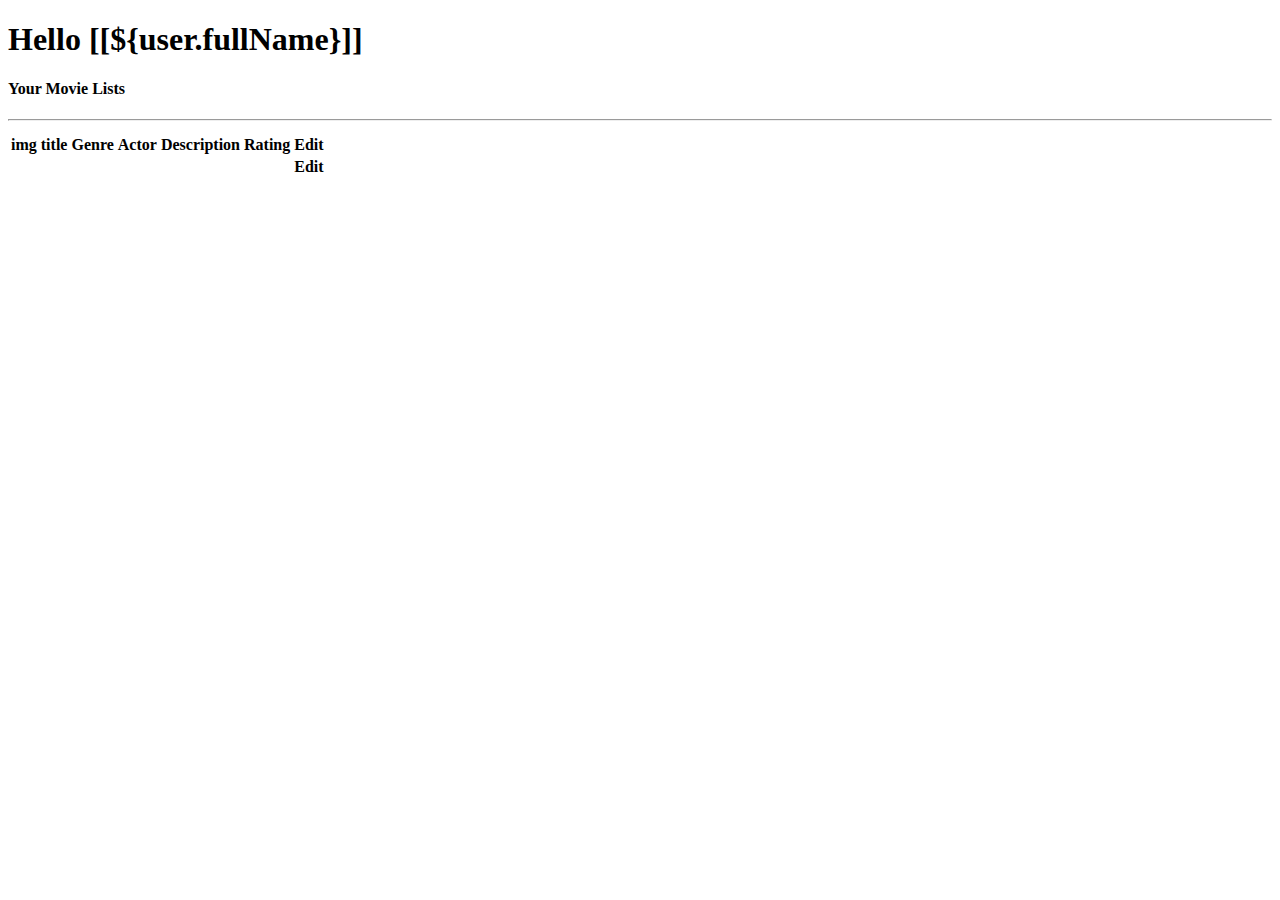
<file: src/main/resources/templates/home/index.html>
<!DOCTYPE html>
<html lang="en">

<head th:replace="layouts :: head (pageTitle = 'Home')">
</head>

<body>
    <nav th:replace="layouts :: nav"></nav>
    <h1>Hello [[${user.fullName}]]</h1>
    <div class="container">
        <div class="jumbotron">
            <div class="row-of-tables">
                <div class="custom-table">
                    <h4>Your Movie Lists</h4>
                    <hr>
                    <table class="table table-bordered table-striped" th:each="movieList: ${movieList}">
                        <thead class="thead-dark">
                            <tr>
                                <th th:text="${movieList.movieListName}"></th>
                            </tr>
                            <tr>
                                <th>img</th>
                                <th>title</th>
                                <th>Genre</th>
                                <th>Actor</th>
                                <th>Description</th>
                                <th>Rating</th>
                                <th>Edit</th>
                            </tr>
                        </thead>
                        <tbody th:each="movie: ${movieList.movies}" th:object="${movie}">
                            <tr>
                                <th th:text="*{movieImg}"></th>
                                <th th:text="*{movieTitle}"></th>
                                <th th:text="*{movieGenre}"></th>
                                <th th:text="*{movieActor}"></th>
                                <th th:text="*{movieDescription}"></th>
                                <th th:text="*{movieRating}"></th>
                                <th><a th:href="@{/edit-movie/{id}(id=*{movieId})}">Edit</a></th>
                            </tr>
                        </tbody>
                    </table>
                </div>
            </div>
        </div>
    </div>
</body>
</html>
</file>
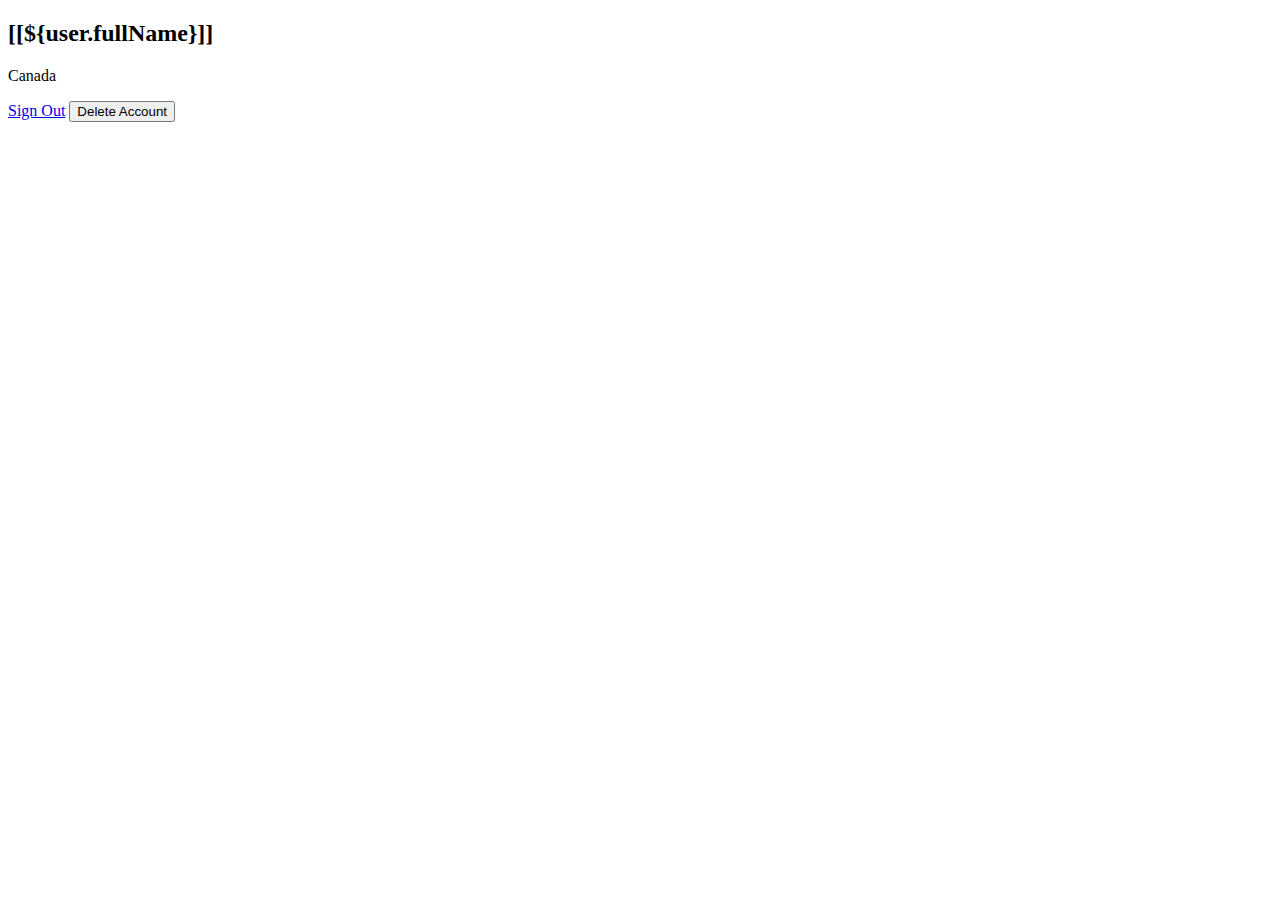
<file: src/main/resources/templates/auth/account.html>
<!DOCTYPE html>
<html lang="en">

<head th:replace="layouts :: head (pageTitle = 'Account')">
</head>

<body>
    <header th:replace="layouts :: header"></header>
    <div class="container">
        <div class=" main-user-wrapper py-3">
            <div class="accountsec">
                <div class="account-circle mb-3">
                    <i class="fa-solid fa-user"></i>
                </div>
                <h2 class="display-6">[[${user.fullName}]]</h2>
                <p><span><i class="fa-solid fa-location-dot"></i></span> Canada</p>
                <a class="dropdown-item" type="button" href="/logout">Sign Out</a>
                <button type="button" class="btn btn-danger header-delete-btn" data-bs-toggle="modal"
                    data-bs-target="#myModalLabel" style="
                    width: unset;">
                    Delete Account
                </button>
            </div>
        </div>
    </div>
    <footer th:replace="layouts :: footer"></footer>
</body>

</html>
</file>
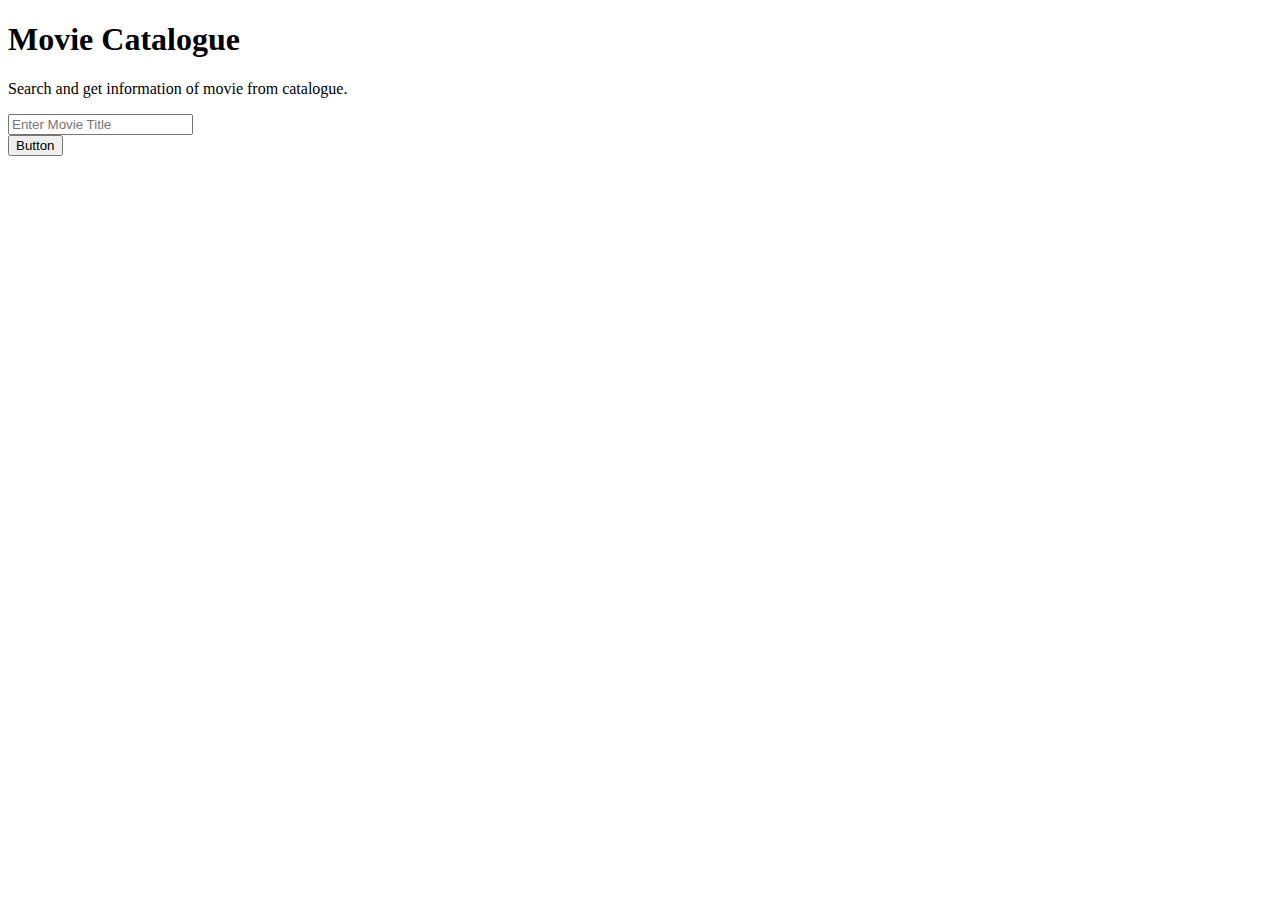
<file: src/main/resources/templates/auth/catalogue.html>
<!DOCTYPE html>
<html lang="en">

<head th:replace="layouts :: head (pageTitle = 'Home')">
</head>

<body>

    <header th:replace="layouts :: header"></header>
    <div id="catalogue-search-wrapper" class="bg-dark py-3">
        <h1>Movie Catalogue</h1>
        <p class="lead">Search and get information of movie from catalogue.</p>
        <form id="form">
            <div class="input-group">
                <input type="text" id="search" class="form-control search" placeholder="Enter Movie Title"
                    aria-label="Enter Movie Title" aria-describedby="basic-addon2">
                <div class="input-group-append">
                    <button class="btn btn-danger" id="button-addon2">Button</button>
                </div>
            </div>
        </form>
    </div>
    <main id="main"></main>
    <footer th:replace="layouts :: footer"></footer>

</body>

</html>
</file>
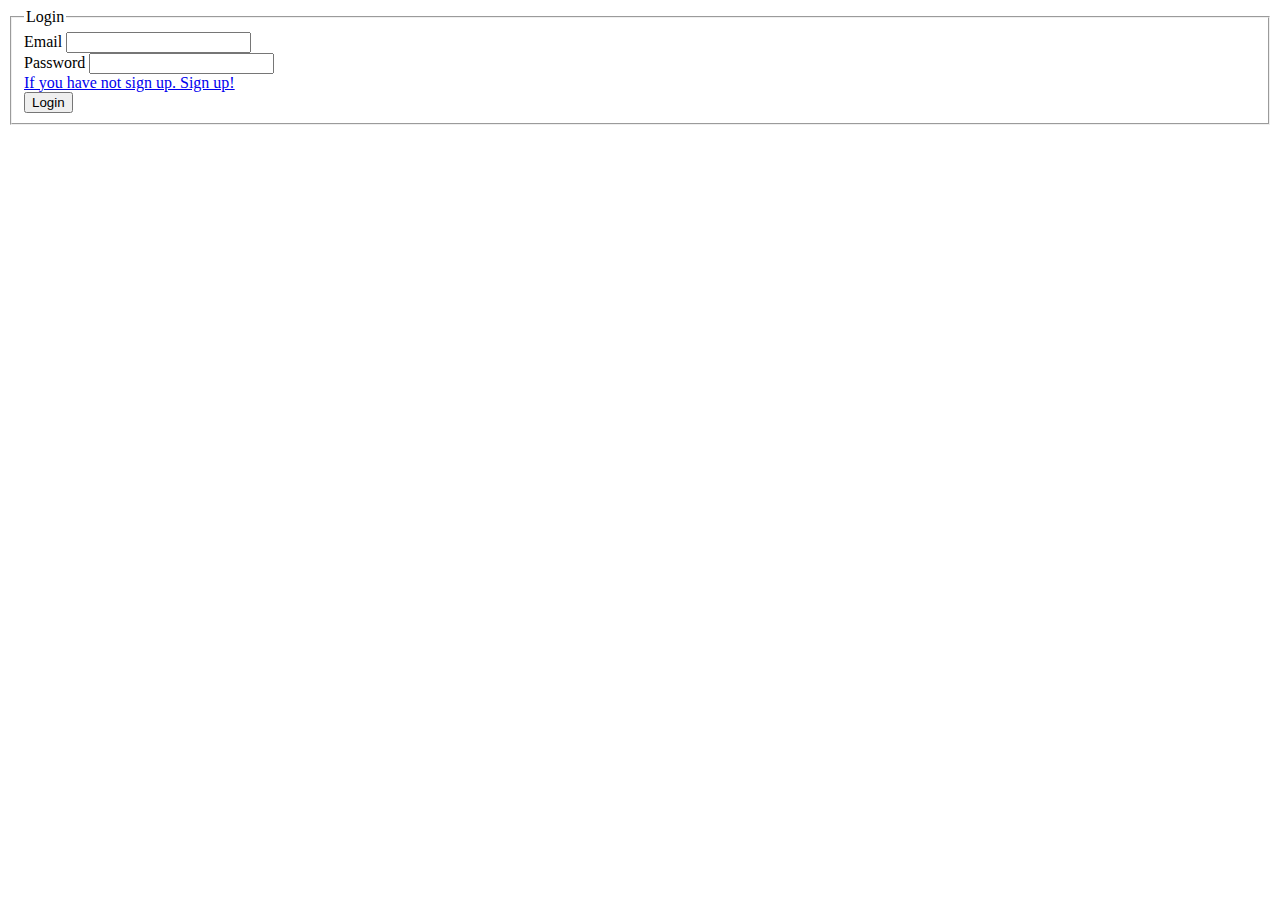
<file: src/main/resources/templates/auth/login.html>
<!DOCTYPE html>
<html lang="en">

<head th:replace="layouts :: head (pageTitle = 'login')">
</head>

<body>
    <div class="container auth-page">
        <form action="/login" method="POST">
            <fieldset>
                <legend>
                    Login
                </legend>

                <div class="form-group mb-3">
                    <label for="" class="mb-2">Email</label>
                    <input class="form-control" type="email" th:field="${user.email}">
                </div>

                <div class="form-group mb-3">
                    <label for="">Password</label>
                    <input class="form-control" type="password" th:field="${user.password}">
                </div>

                <div class="mb-3 links">
                    <a href="/register" >If you have not sign up. Sign up!</a>
                </div>

                <button class="btn btn-dark btn-block">Login</button>

            </fieldset>
        </form>
    </div>
</body>
</html>
</file>
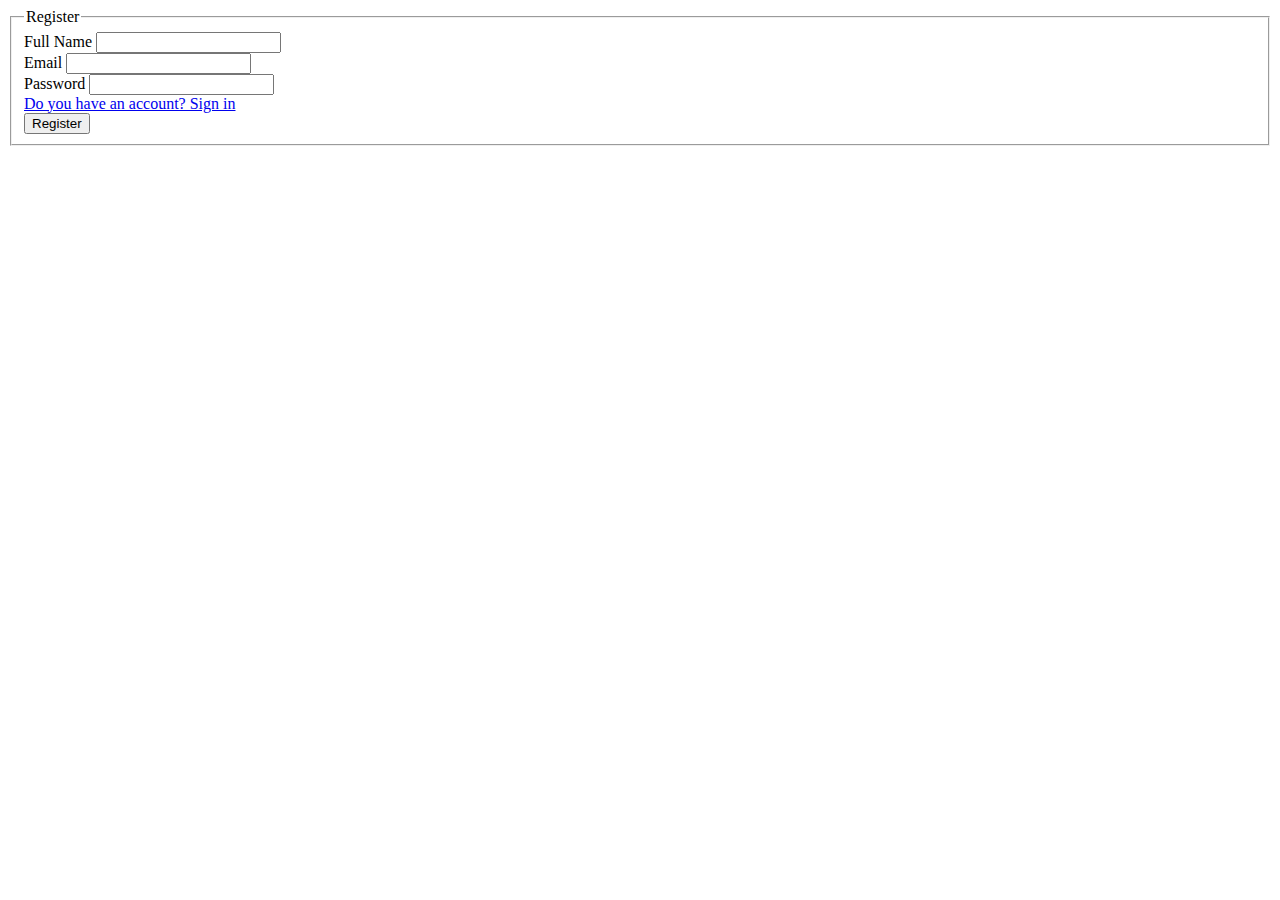
<file: src/main/resources/templates/auth/register.html>
<!DOCTYPE html>
<html lang="en">

<head th:replace="layouts :: head (pageTitle = 'register')">
</head>

<body>

    <div class="container auth-page">
        <form action="/register" method="POST">
            <fieldset>
                <legend>
                    Register
                </legend>

                <div class="form-group mb-3">
                    <label for="" class="mb-2">Full Name</label>
                    <input class="form-control" type="text" th:field="${user.fullName}">
                </div>

                <div class="form-group mb-3">
                    <label for="" class="mb-2">Email</label>
                    <input class="form-control" type="email" th:field="${user.email}">
                </div>

                <div class="form-group mb-3">
                    <label for="" class="mb-2">Password</label>
                    <input class="form-control" type="password" th:field="${user.password}">
                </div>

                <div class="mb-3 links">
                    <a class="redirect-link" href="/login">Do you have an account? Sign in</a>
                </div>

                <button class="btn btn-dark btn-block" type="submit">Register</button>
            </fieldset>
        </form>
    </div>
    
</body>
</html>
</file>
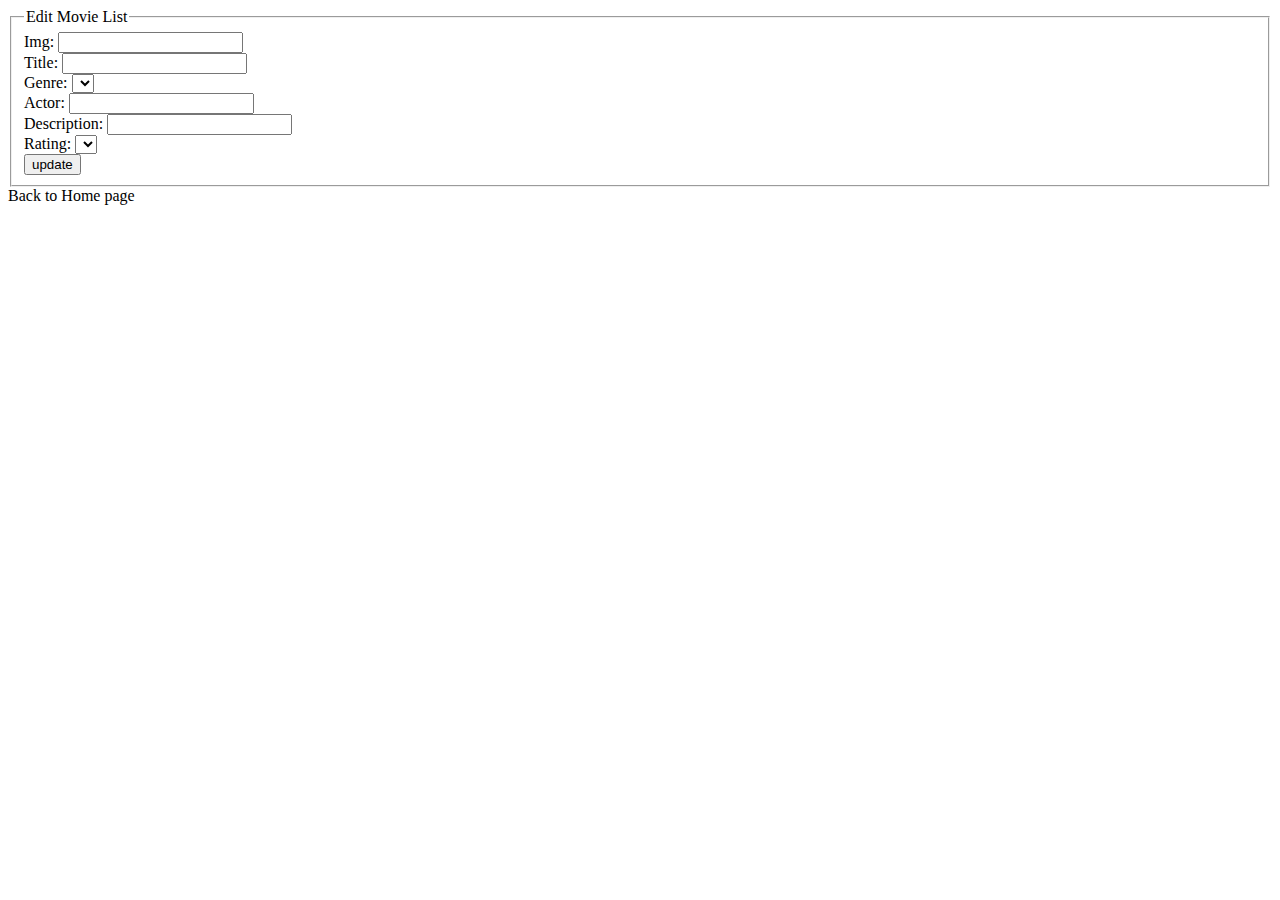
<file: src/main/resources/templates/movie/edit-movie.html>
<!DOCTYPE html>
<html lang="en">

<head th:replace="layouts :: head (pageTitle = 'Edit Movie')">
</head>

<body>
    <nav th:replace="layouts :: nav"></nav>
    <div class="container">
        <form th:action="@{/edit-movie}" th:object="${editMovieForm}" method="POST">
            <fieldset>
                <legend>Edit Movie List</legend>
                <input type="hidden" th:field="*{movieId}" th:value="*{movieId}">
                Img: <input type="text" th:field="*{movieImg}" th:value="*{movieImg}"><br>
                Title: <input type="text" th:field="*{movieTitle}" th:value="*{movieTitle}"><br>
                Genre: <select th:field="*{movieGenre}" th:value="*{movieGenre}"></select><br>
                Actor: <input type="text" th:field="*{movieActor}" th:value="*{movieActor}"><br>
                Description: <input type="text" th:field="*{movieDescription}" th:value="*{movieDescription}"><br>
                Rating: <select th:field="*{movieRating}" th:value="*{movieRating}"></select><br>
                <input type="submit" value="update">
            </fieldset>
        </form>
        <a th:href="@{/}">Back to Home page</a>
        </form>
    </div>
</body>
</html>
</file>
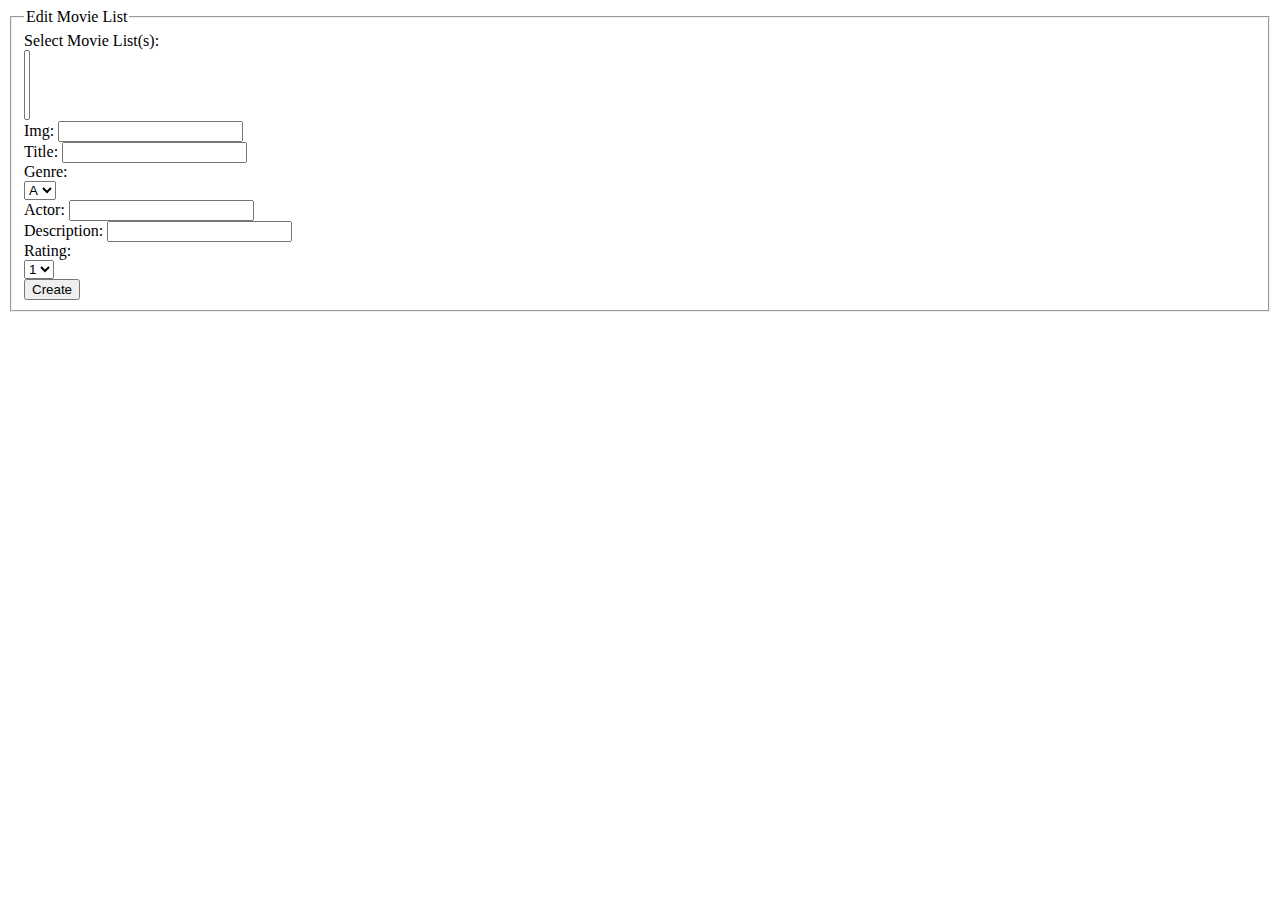
<file: src/main/resources/templates/movie/new-movie.html>
<!DOCTYPE html>
<html lang="en">

<head th:replace="layouts :: head (pageTitle = 'Edit Movie List')">
</head>

<body>
    <nav th:replace="layouts :: nav"></nav>
    <div class="container">     
        <form action="/movie/save" method="POST" th:object="${movie}">
        <!-- <form action="/movie/save" method="POST"> -->
            <fieldset>
                <legend>Edit Movie List</legend>
                <div class="form-group mb-2">
                    <label class="mb-2">Select Movie List(s): </label>
                    <br>
                    <select class="form-control" multiple="multiple" th:field="*{movielist}">
                        <option
                        th:each="movieList: ${movieLists}"
                        th:value="${movieList.movieListId}"
                        th:text="${movieList}"></option>
                    </select>
                </div>
                <div class="form-group mb-2">
                    <label for="movieImg" class="mb-2">Img: </label>
                    <input class="form-control" type="text" th:field="${movie.movieImg}">
                </div>
                <div class="form-group mb-2">
                    <label for="movieTitle" class="mb-2">Title: </label>
                    <input class="form-control" type="text" th:field="${movie.movieTitle}">
                </div>
                <div class="form-group mb-2">
                    <label class="mb-2">Genre: </label>
                    <br>
                    <select class="form-control" th:field="${movie.movieGenre}">
                        <option th:value="A">A</option>
                        <option th:value="B">B</option>
                        <option th:value="C">C</option>
                    </select>
                </div>
                <div class="form-group mb-2">
                    <label for="movieActor" class="mb-2">Actor: </label>
                    <input class="form-control" type="text" th:field="${movie.movieActor}">
                </div>
                <div class="form-group mb-2">
                    <label for="movieDescription" class="mb-2">Description: </label>
                    <input class="form-control" type="text" th:field="${movie.movieDescription}">
                </div>
                <div class="form-group mb-2">
                    <label class="mb-2">Rating: </label>
                    <br>
                    <select class="form-control" th:field="${movie.movieRating}">
                        <option th:value="1">1</option>
                        <option th:value="2">2</option>
                        <option th:value="3">3</option>
                    </select>
                </div>
                <button type="submit" class="btn btn-dark">Create</button>       
            </fieldset>

        </form>
    </div>

</body>
</html>
</file>
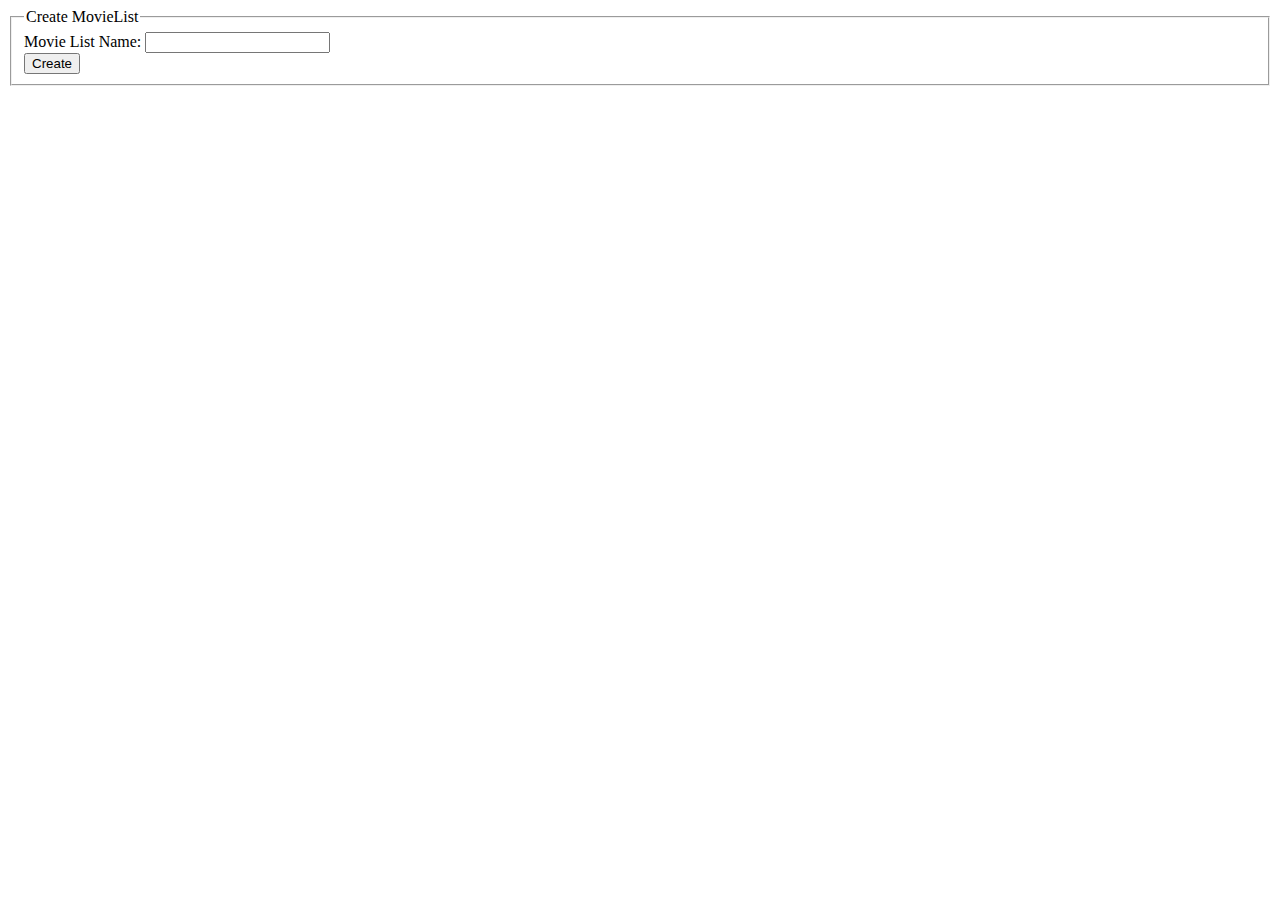
<file: src/main/resources/templates/movielist/new-movielist.html>
<!DOCTYPE html>
<html lang="en">

<head th:replace="layouts :: head (pageTitle = 'Create Movie List')">
</head>

<body>
    <nav th:replace="layouts :: nav"></nav>
    <div class="container">        
        <form action="/movielist/save" method="POST">
            <fieldset>
                <legend>Create MovieList</legend>
                <div class="form-group mb-2">
                    <label for="movieListName" class="mb-2">Movie List Name: </label>
                    <input class="form-control" type="text" th:field="${movieList.movieListName}">
                </div>
                <button type="submit" class="btn btn-dark">Create</button>
            </fieldset>
        </form>
    </div>
</body>
</html>
</file>
